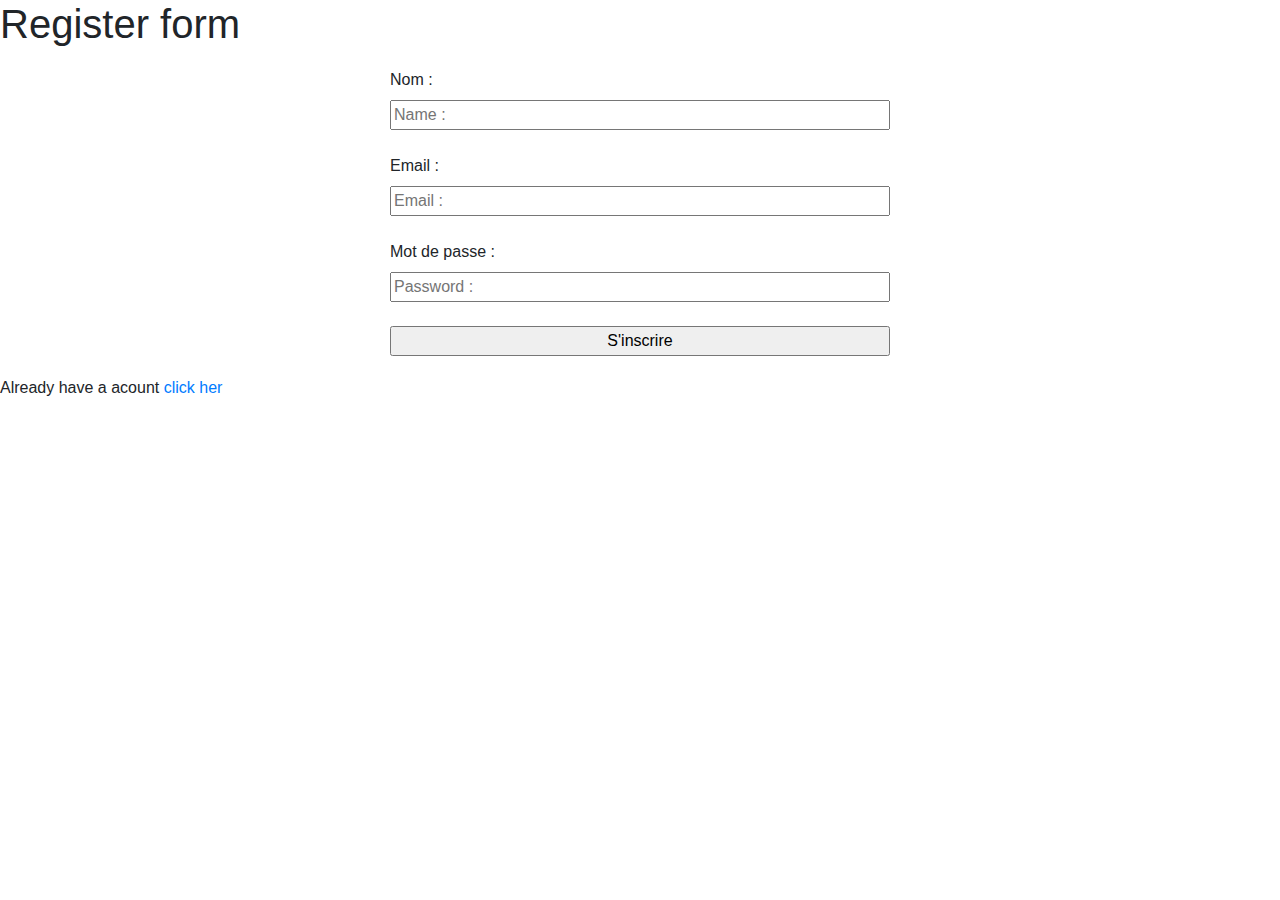
<file: index.html>
<!DOCTYPE html>
<html>
<head>
  <title>Register Page</title>
  <link rel="stylesheet" href="https://cdn.jsdelivr.net/npm/bootstrap@4.3.1/dist/css/bootstrap.min.css" integrity="sha384-ggOyR0iXCbMQv3Xipma34MD+dH/1fQ784/j6cY/iJTQUOhcWr7x9JvoRxT2MZw1T" crossorigin="anonymous">
  <link rel="stylesheet" href="formStyle.css ">
</head>
<body>
  <h1>Register form</h1>
  <form id="registration-form">
    <label for="name">Nom :</label>
    <input type="text" id="name" name="name" placeholder="Name : "><br>

    <label for="email">Email :</label>
    <input type="email" id="email" name="email" placeholder="Email : "><br>

    <label for="password">Mot de passe :</label>
    <input type="password" id="password" name="password" placeholder="Password : "><br>

    <input type="submit" value="S'inscrire">
  </form>

  <div id="alert" class="alert">
    <span class="closebtn" onclick="closeAlert()">&times;</span> 
    <strong>Alerte!</strong> <p id="alerteMassage"></p>
  </div>

  Already have a acount <a href="login.html">click her</a>  

  <script>
    const form = document.getElementById('registration-form');
    
    function openAlert(msg) {
      document.getElementById("alerteMassage").innerHTML = msg
      document.getElementById("alert").style.display = "block";
    }
    function closeAlert() {
    document.getElementById("alert").style.display = "none";
    }



    form.addEventListener('submit', function(event) {
      event.preventDefault(); // empêche le comportement par défaut du formulaire

      const name = form.elements['name'].value;
      const email = form.elements['email'].value;
      const password = form.elements['password'].value;

      const users = JSON.parse(localStorage.getItem('users') || '[]');

      // Verification des chant
      if (name ===''){
        openAlert("Name are missing !")
        
        return;
      }
      if (password ===''){
        openAlert('Password are missing !');
        return;
      }
      if (email ===''){
        openAlert('Email are missing !');
        return;
      }

      // Pwd verification 
      const pswRegex = new RegExp("^(?=.*[A-Za-z])(?=.*\\d)[A-Za-z\\d]{6,}$");
      if(pswRegex.test(password)){
        
      }else{
        openAlert('The password may be strong !! ')
        return;
      }
      
      // vérifie si l'utilisateur existe déjà
      const existingUser = users.find(function(user) {
        return user.email === email;
      });
      
      if (existingUser) {
        openAlert('User already exist !');
        return;
      }
      
      // crée un nouvel utilisateur
      const user = {
        name: name,
        email: email,
        password: password,
        role: email === 'ismael@gmail.com' ? 'admin' : 'user'
      };

      // ajoute le nouvel utilisateur au tableau des utilisateurs
      users.push(user);

      // enregistre le tableau des utilisateurs mis à jour dans localStorage
      localStorage.setItem('users', JSON.stringify(users));

      alert('Inscription réussie !');
      form.reset();
      window.location.href= "./login.html"
      
    });
  </script>

</body>
</html>
</file>
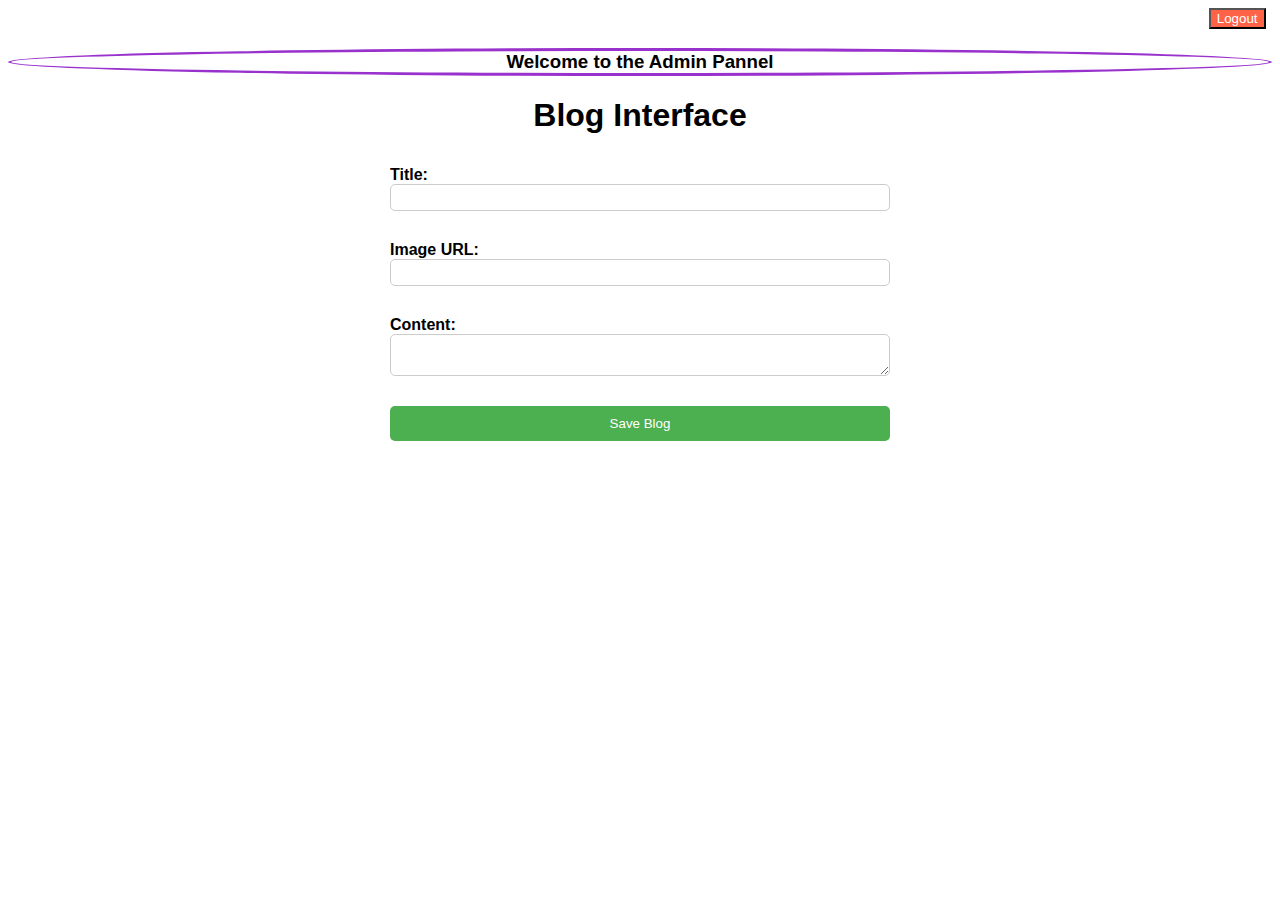
<file: admin/index.html>
<!DOCTYPE html>
<html>
<head>
	<title>Admin Pannel</title>
	<link rel="stylesheet" type="text/css" href="style.css">
</head>
<body>
	<button id="logOut">Logout</button>

    <h3>Welcome to the Admin Pannel</h3>

	<h1>Blog Interface</h1>

	<form id="blog-form">
		<label for="title">Title:</label>
		<input type="text" id="title" name="title">

		<label for="image">Image URL:</label>
		<input type="text" id="image" name="image">

		<label for="content">Content:</label>
		<textarea id="content" name="content"></textarea>

		<button type="submit">Save Blog</button>
	</form>

	<div id="blog-list"></div>

	<script src="app.js"></script>
</body>
</html>
</file>
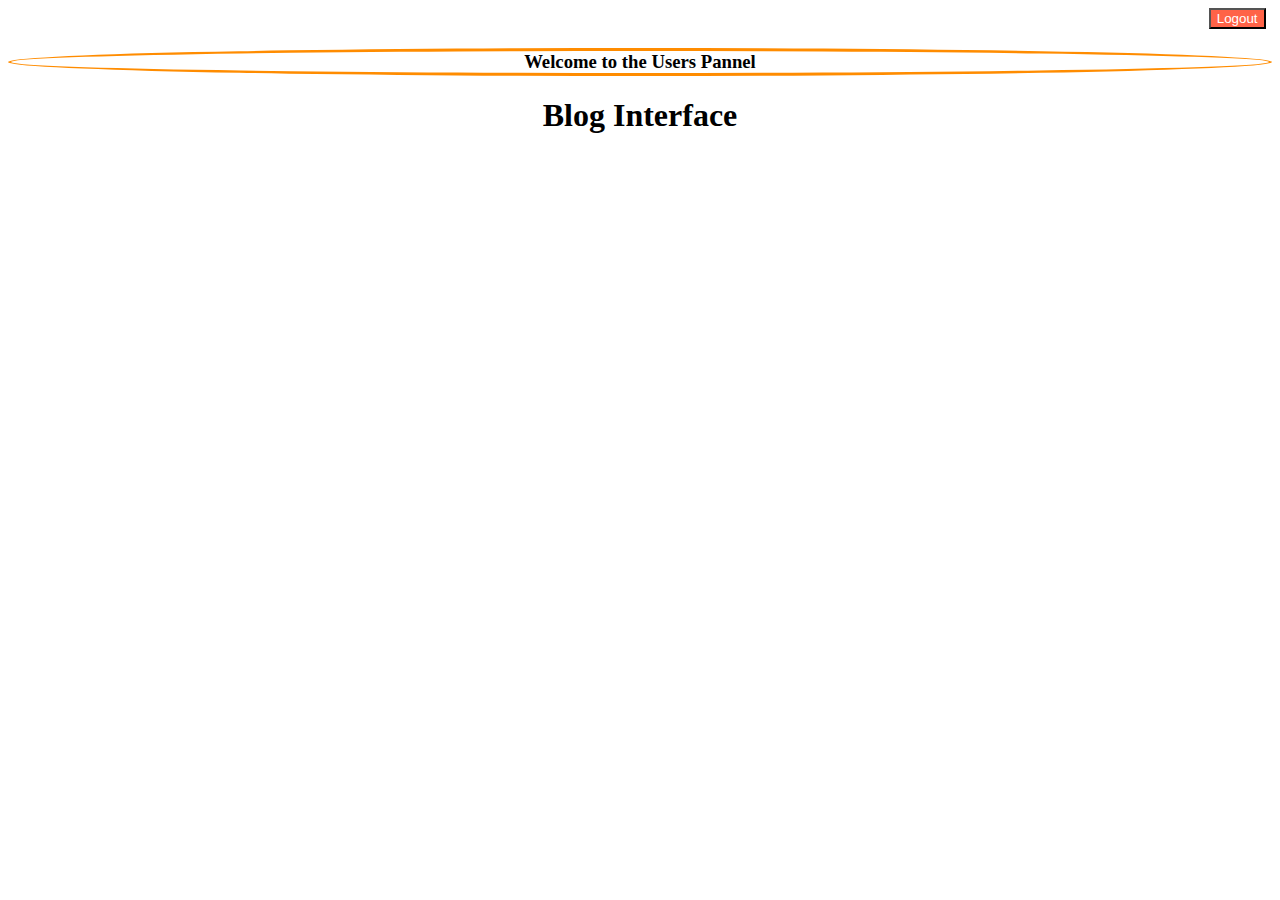
<file: users/index.html>
<!DOCTYPE html>
<html lang="en">
<head>
    <meta charset="UTF-8">
    <meta http-equiv="X-UA-Compatible" content="IE=edge">
    <meta name="viewport" content="width=device-width, initial-scale=1.0">
    <title>Users Pannel</title>
    <link rel="stylesheet" href="style.css">
</head>
<body>
    <button id="logOut">Logout</button>

    <h3>Welcome to the Users Pannel</h3>

	<h1>Blog Interface</h1>

    <div id="blog-list"></div>

    <script src="app.js"></script>
</body>
</html>
</file>
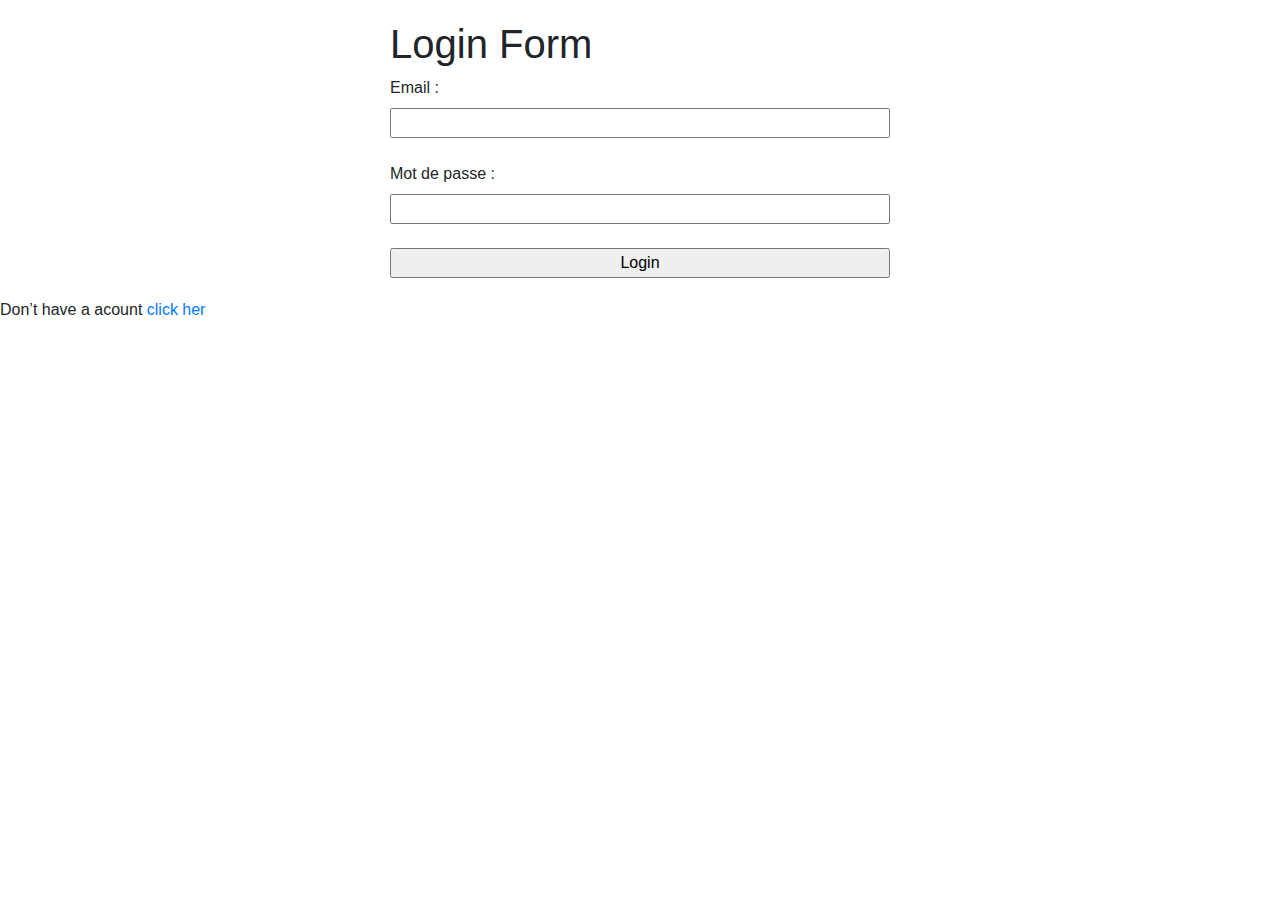
<file: login.html>
<!DOCTYPE html>
<html lang="en">
<head>
  <meta charset="UTF-8">
  <title>Login page</title>
  <link rel="stylesheet" href="https://cdn.jsdelivr.net/npm/bootstrap@4.3.1/dist/css/bootstrap.min.css" integrity="sha384-ggOyR0iXCbMQv3Xipma34MD+dH/1fQ784/j6cY/iJTQUOhcWr7x9JvoRxT2MZw1T" crossorigin="anonymous">
  <link rel="stylesheet" href="formStyle.css">
</head>
<body>
  <form id="login-form">
    <h1>Login Form</h1>
 
     <label for="email">Email :</label>
     <input type="email" id="email" name="email"><br>
 
     <label for="password">Mot de passe :</label>
     <input type="password" id="password" name="password"><br>
 
     <input type="submit" value="Login">
   </form>

   <div id="alert" class="alert">
    <span class="closebtn" onclick="closeAlert()">&times;</span> 
      <strong>Alerte!</strong> 
      <p id="alerteMassage"></p>
    </div>
   
   Don’t have a acount <a href="index.html">click her</a>  

   <script>

     const form = document.getElementById('login-form')
     
    // Auto reconnect
     if(localStorage.getItem('logs')){

      if(localStorage.getItem('logs').length>3) {
        const loggedUser= JSON.parse(localStorage.getItem('logs') || '[]')

        alert("Welcome back "+ loggedUser[0].name)
        
        if(loggedUser[0].role==='admin') {
          window.location.href = "admin/index.html"
        }else {
          window.location.href = "users/index.html"
        }
      
      }
     }

     function openAlert(msg) {
      document.getElementById("alerteMassage").innerHTML = msg
      document.getElementById("alert").style.display = "block";
     }
     function closeAlert() {
      document.getElementById("alert").style.display = "none";
     }
 
     form.addEventListener('submit', function(event){
         event.preventDefault()
 
         const email = form.elements['email'].value 
         const password = form.elements['password'].value 
 
         const users = JSON.parse(localStorage.getItem('users') || '[]');
 
         const existingUser = users.find(function(user) {
         return (user.email === email);
         });


         if (existingUser) {
           if  (existingUser.password === password){
              if (existingUser.role === "admin") {
                saveLog(existingUser.name,existingUser.email,existingUser.role)
                return window.location.href = "admin/index.html"
              }else {
                saveLog(existingUser.name,existingUser.email,existingUser.role)
                return window.location.href = "users/index.html"
              }
             
            } else{
             openAlert('Invalid credentials input !');
             return;
            }
         }else {
             openAlert('User don’t exist !');
         }
 
 
     })

    //save login information
    function saveLog (name,email,role ){
    // erase logs contends
    logs=[]
    
    //create a new log object
    const log = {
        name:name,
        email: email,
        role:role

    }

    //add the new log to logs array
    logs.push(log)

    //save the logs array to the local storage
    localStorage.setItem('logs', JSON.stringify(logs))

    //display
    renderLogs()
    }
    
    function renderLogs(){
    const logs= JSON.parse(localStorage.getItem('logs'))    
    alert("User "+ logs[0].name +" is logged");
    }

    </script>
</body>
</html>
</file>
<file: formStyle.css>
form {
    /* text-align: center; */
	margin: 20px auto;
	display: flex;
	flex-direction: column;
	max-width: 500px;
}

form>button {
color: brown;
}

button{
    color: blueviolet;
}



.alert {
    padding: 20px;
    background-color: #f44336;
    color: white;
    margin-bottom: 15px;
    display: none;
  }
  
  .closebtn {
    margin-left: 15px;
    color: white;
    font-weight: bold;
    float: right;
    font-size: 22px;
    line-height: 20px;
    cursor: pointer;
    transition: 0.3s;
  }
  
  .closebtn:hover {
    color: black;
  }
</file>
<file: admin/style.css>
body {
	font-family: Arial, sans-serif;
}

h1 {
	text-align: center;
}

h3 {
    text-align: center;
    border: solid;
    border-color: darkorchid;
    border-radius: 100%;
}

form {
	margin: 20px auto;
	display: flex;
	flex-direction: column;
	max-width: 500px;
}

label {
	margin-top: 10px;
	font-weight: bold;
}

input[type="text"],
textarea {
	margin-bottom: 20px;
	padding: 5px;
	border-radius: 5px;
	border: 1px solid #ccc;
}

button#logOut {
	/* margin-top: 10px; */
	margin-left:95% ;
	background-color: tomato;
	color: white;
	cursor: pointer;
}

form button[type="submit"] {
	background-color: #4CAF50;
	color: white;
	padding: 10px 20px;
	border: none;
	border-radius: 5px;
	cursor: pointer;
	margin-top: 10px;
}

form button[type="submit"]:hover {
	background-color: #3e8e41;
}

.blog-item {
	margin: 20px auto;
	max-width: 500px;
	border: 1px solid #ccc;
	padding: 10px;
	border-radius: 5px;
}

.blog-item img {
	max-width: 100%;
}

.blog-item h2 {
	margin-top: 0;
}

.blog-item p {
	margin: 10px 0;
}
</file>
<file: users/style.css>
h1 {
	text-align: center;
}

h3 {
    text-align: center;
    border: solid;
    border-color: darkorange;
    border-radius: 100%;
}

.blog-item {
	margin: 20px auto;
	max-width: 500px;
	border: 1px solid #ccc;
	padding: 10px;
	border-radius: 5px;
}

.blog-item img {
	max-width: 100%;
}

.blog-item h2 {
	margin-top: 0;
}

.blog-item p {
	margin: 10px 0;
}

button#logOut {
	/* margin-top: 10px; */
	margin-left:95% ;
	background-color: tomato;
	color: white;
	cursor: pointer;
}

/* body {
	background-image: linear-gradient(to bottom, #ff0000 0%, #ff8000 20%, #ffff00 40%, #80ff00 60%, #00ff80 80%, #0080ff 90%, #8000ff 95%, #ff00ff 100%);
  } */
</file>
